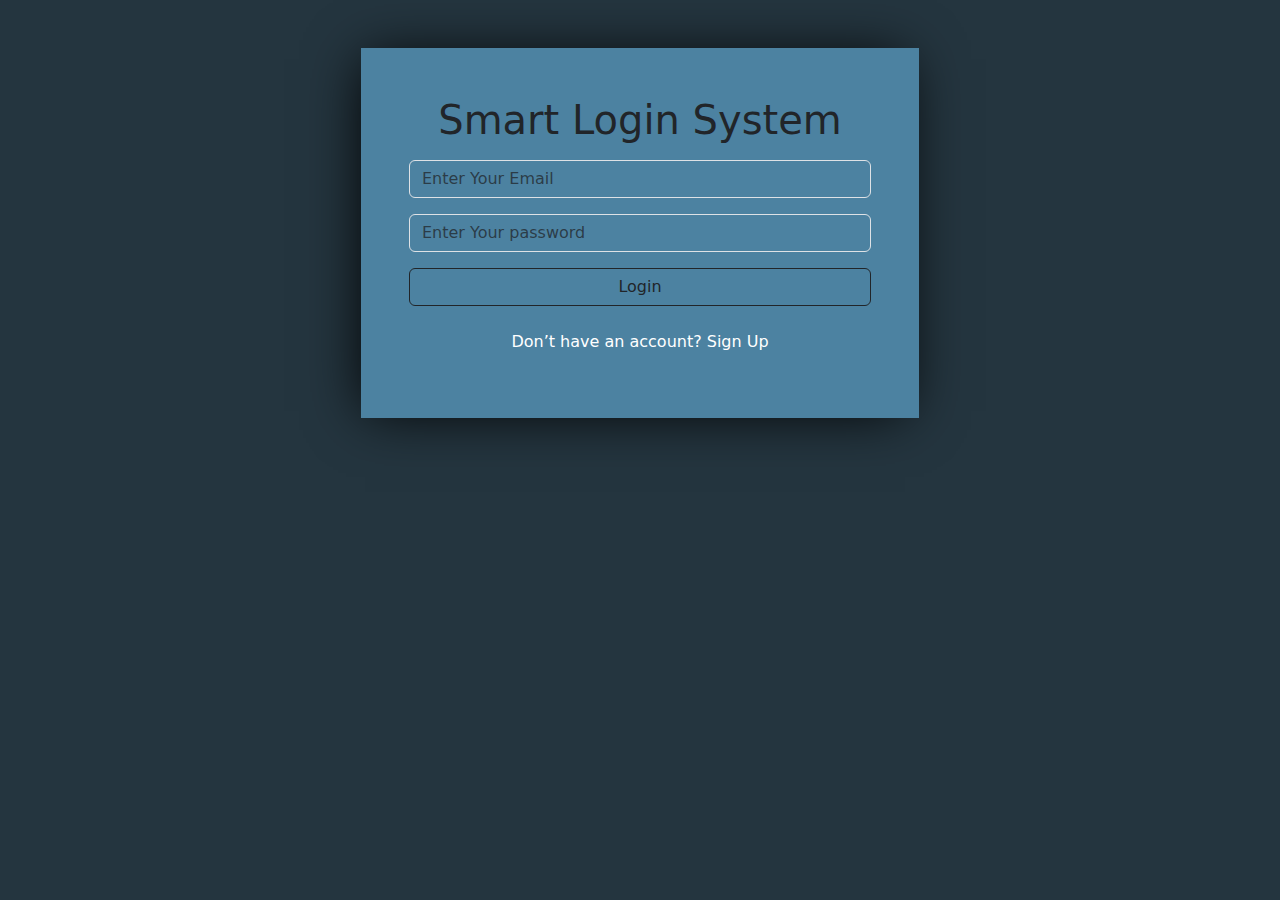
<file: index.html>
<!DOCTYPE html>
<html lang="en">
<head>
    <meta charset="UTF-8">
    <meta http-equiv="X-UA-Compatible" content="IE=edge">
    <meta name="viewport" content="width=device-width, initial-scale=1.0">
    <title>Login </title>
    <link rel="stylesheet" href="./css/all.min.css">
    <link rel="stylesheet" href="./css/bootstrap.min.css">
    <link rel="stylesheet" href="./css/style.css">
</head>
<body id="loginPage" class="bg-main">
    <div class="container">
        <div class="mainShadow bg-second mx-auto w-50 my-5 text-center p-5">
            <h1 class="text-dark">Smart Login System</h1>
            <input id="LoginEmail" class="form-control my-3 w-100 bg-transparent text-white" type="text" placeholder="Enter Your Email">
            <input id="LoginPass" class="form-control mt-3 mb-3 w-100 bg-transparent text-white" type="password" placeholder="Enter Your password">
            <div id="incorrect" class="text-warning d-none my-3" >incorrect email or password</div>
            <div id="requiredLogin" class="text-warning d-none my-3" >All inputs is required</div>
            <button  id="Login" class="btn btn-outline-dark w-100">Login</button>
            <p class="mt-4 text-white">Don’t have an account? <a class="text-white" href="signupPage.html">Sign Up</a> </p>
        </div>
    </div>
    
    <script src="js/bootstrap.bundle.min.js"></script>
    <script src="js/index.js"></script>
</body>
</html>
</file>
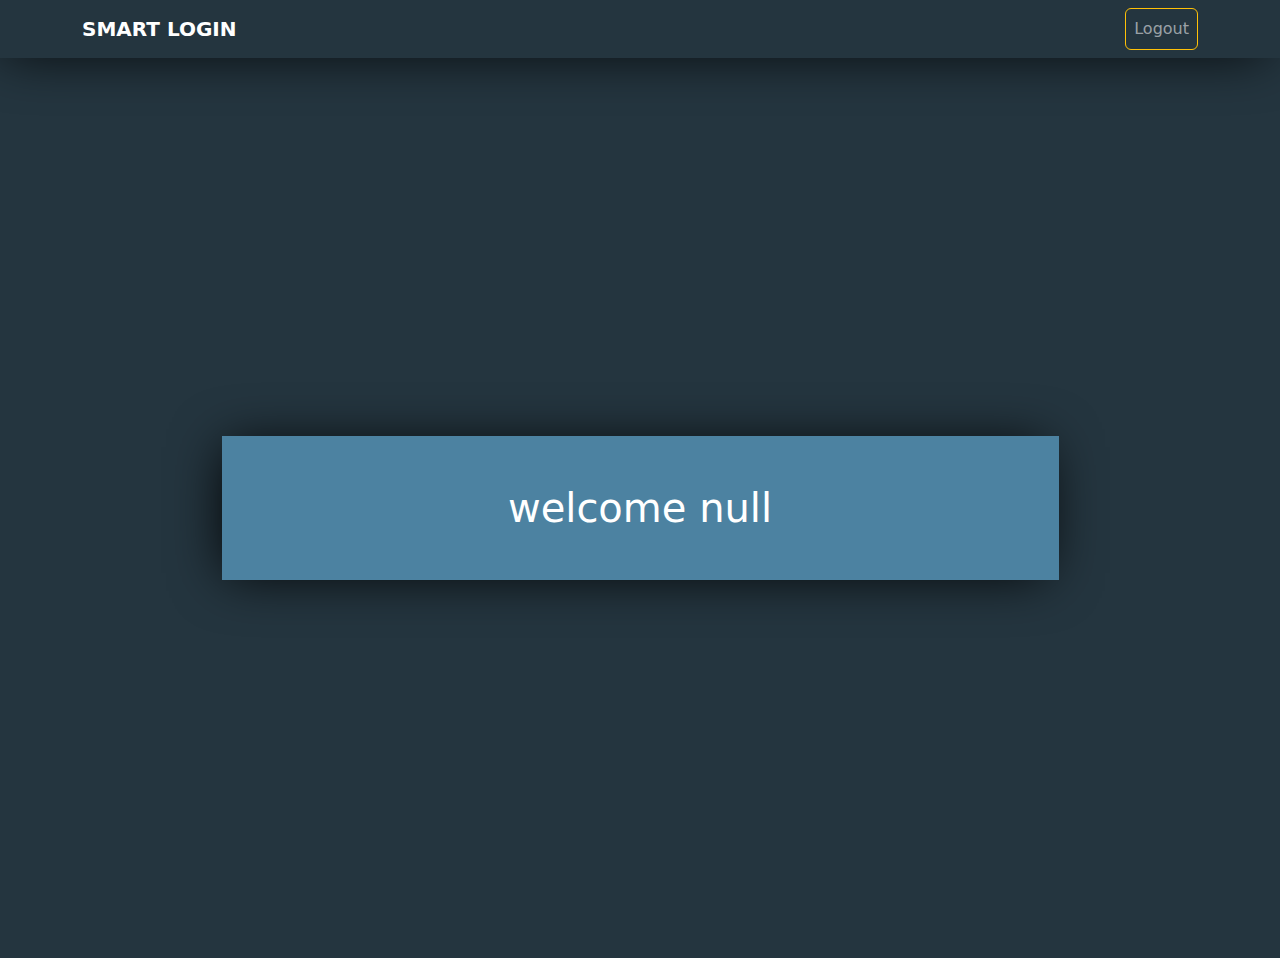
<file: displayPage.html>
<!DOCTYPE html>
<html lang="en">
<head>
    <meta charset="UTF-8">
    <meta http-equiv="X-UA-Compatible" content="IE=edge">
    <meta name="viewport" content="width=device-width, initial-scale=1.0">
    <title>display</title>
    <link rel="stylesheet" href="./css/all.min.css">
    <link rel="stylesheet" href="./css/bootstrap.min.css">
    <link rel="stylesheet" href="./css/style.css">
</head>
<body id="homePage" class="bg-main">
    <nav class="navbar navbar-expand-lg navbar-dark group mainShadow">
        <div class="container">
            <a class="navbar-brand fw-bolder text-decoration-none" href="#">SMART LOGIN</a>

            <button class="navbar-toggler" type="button" data-toggle="collapse" data-target="#navbarSupportedContent" aria-controls="navbarSupportedContent" aria-expanded="false" aria-label="Toggle navigation">
            <span class="navbar-toggler-icon"></span>
            </button>

            <div class="collapse navbar-collapse" id="navbarSupportedContent">
                <ul   class="navbar-nav ms-auto">
                    <li class="nav-item ">
                        <a  class="nav-link btn btn-outline-warning " href="index.html">Logout</a>
                    </li>
                </ul>
            </div>
        </div>
    </nav>    
    <div class="container cont d-flex justify-content-center align-items-center  text-white">
        <h1 id="NameOfMember" class="mainShadow bg-second mx-auto w-75 my-5 text-center p-5">
        </h1>
    </div>







    <script src="js/bootstrap.bundle.min.js"></script>
    <script src="js/index.js"></script>
</body>
</html>
</file>
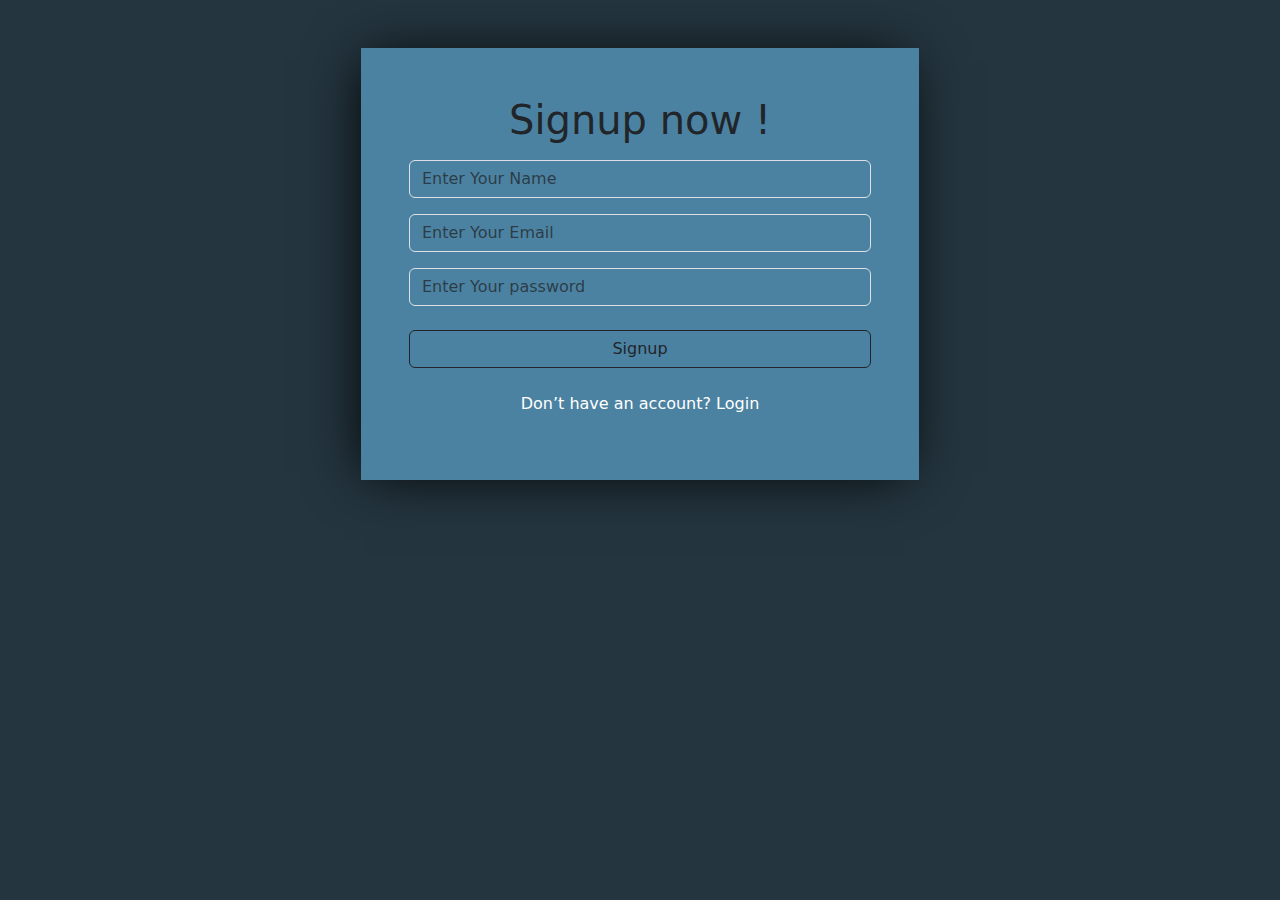
<file: signupPage.html>
<!DOCTYPE html>
<html lang="en">
<head>
    <meta charset="UTF-8">
    <meta http-equiv="X-UA-Compatible" content="IE=edge">
    <meta name="viewport" content="width=device-width, initial-scale=1.0">
    <title>Signup</title>
    <link rel="stylesheet" href="./css/all.min.css">
    <link rel="stylesheet" href="./css/bootstrap.min.css">
    <link rel="stylesheet" href="./css/style.css">
</head>
<body id="signupPage" class="bg-main">
    <div class="container">
        <div class="mainShadow bg-second mx-auto w-50 my-5 text-center p-5">
            <h1 class="text-dark">Signup now !</h1>
            <input id="name" class="form-control my-3 w-100 bg-transparent text-white" type="text" placeholder="Enter Your Name">
            <div id="validateName" class="text-bg-danger d-none">The name must contain only letters of the alphabet</div>

            <input id="Email" class="form-control my-3 w-100 bg-transparent text-white" type="email" placeholder="Enter Your Email">
            <div id="validateEmail" class="text-bg-danger d-none">email already exists</div>

            <input id="pass" class="form-control mt-3 mb-4 w-100 bg-transparent text-white"  type="password" placeholder="Enter Your password">
            <div id="validatePass" class="text-bg-danger d-none mt-1 mb-4" >password must be between a-z, A-Z , 1-9</div>

            <button  id="signup" class="btn btn-outline-dark w-100">Signup</button>
            <div id="required" class="text-warning d-none" >All inputs is required</div>
            <p class="mt-4 text-white ">Don’t have an account? <a class="text-white" href="index.html">Login</a> </p>
        </div>
    </div>

    
    <script src="js/index.js"></script>
</body>
</html>
</file>
<file: css/style.css>
:root{
    --mainColor :#24353f;
    --secondColor:#4c82a1;
}
.bg-main{
    background-color: var(--mainColor);
}
.bg-second{
    background-color: var(--secondColor);
}
.text-main{
    color: var(--mainColor);
}
.text-second{
    color: var(--secondColor);
}

.mainShadow{
    box-shadow: -5px 2px 54px -9px rgb(0 0 0);
}
.container a{
    text-decoration: none;
}
.container a:hover{
    text-decoration: underline;
}
.cont{
    height: 100vh;
}
</file>
